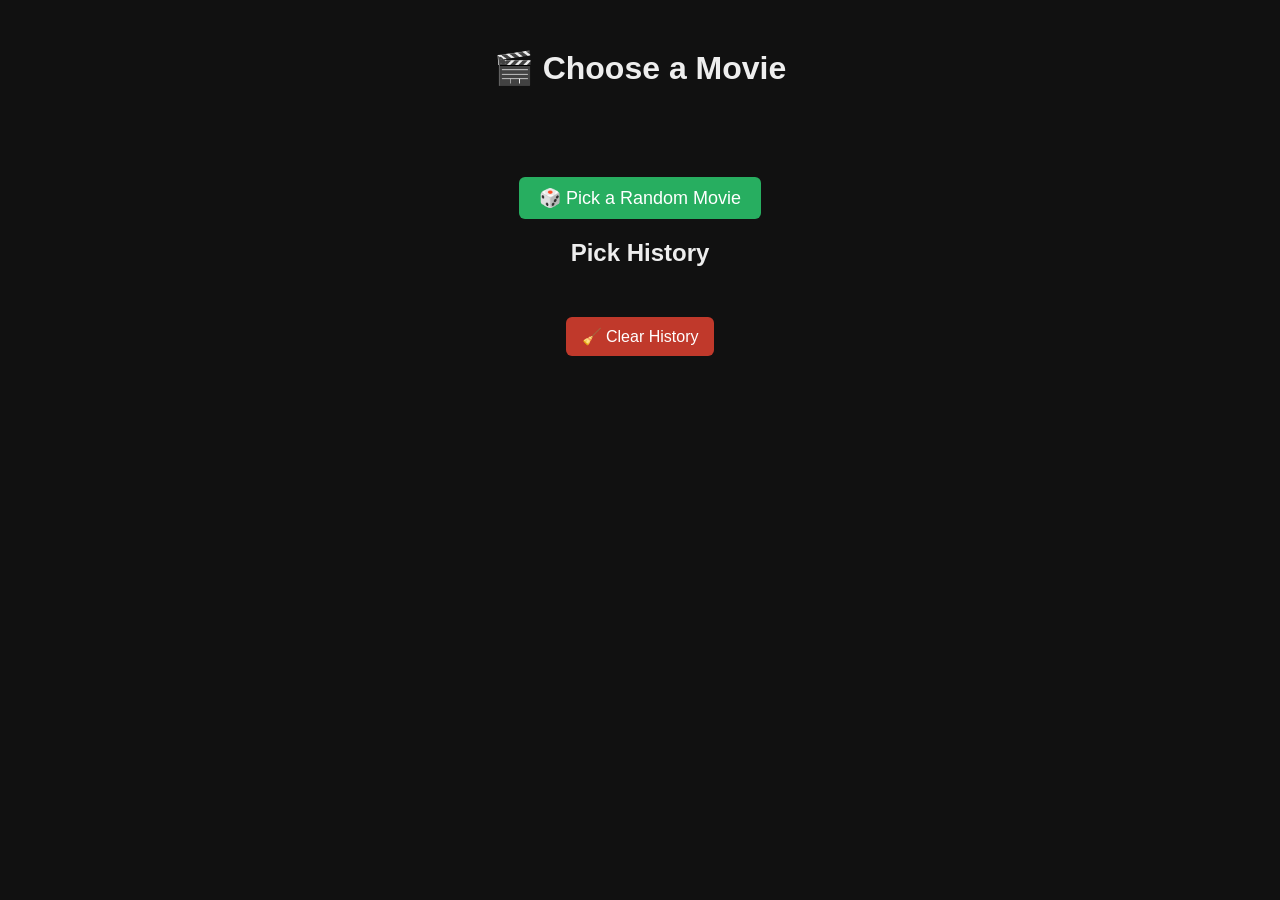
<file: index.html>
<!DOCTYPE html>
<html lang="en">
<head>
  <meta charset="UTF-8" />
  <meta name="viewport" content="width=device-width, initial-scale=1" />
  <title>🎞️ Cinefilos Poster Picker</title>

  <!-- PWA Setup -->
  <link rel="manifest" href="manifest.json" />
  <meta name="apple-mobile-web-app-capable" content="yes" />
  <meta name="apple-mobile-web-app-status-bar-style" content="black" />
  <meta name="apple-mobile-web-app-title" content="Cinefilos" />
  <link rel="apple-touch-icon" href="icons/icon-192.png" />

  <style>
    body {
      background: #111;
      color: #eee;
      font-family: sans-serif;
      text-align: center;
      padding: 20px;
    }
    .gallery-wrapper {
      overflow-x: scroll;
      scrollbar-width: none;
      -ms-overflow-style: none;
      padding: 10px;
      margin-top: 30px;
    }
    .gallery-wrapper::-webkit-scrollbar {
      display: none;
    }
    .gallery {
      display: flex;
      gap: 16px;
      padding: 10px;
      scroll-snap-type: x mandatory;
      scroll-behavior: smooth;
      cursor: grab;
    }
    .poster {
      scroll-snap-align: center;
      display: flex;
      justify-content: center;
      align-items: center;
      border: 2px solid #333;
      border-radius: 12px;
      box-shadow: 0 0 12px rgba(0, 0, 0, 0.4);
      background: #222;
      padding: 8px;
      min-width: 200px;
      transition: transform 0.3s ease, box-shadow 0.3s ease;
    }
    .poster img {
      width: 200px;
      height: auto;
      border-radius: 8px;
      object-fit: cover;
    }
    .poster:hover {
      transform: scale(1.05);
      box-shadow: 0 0 20px rgba(0, 0, 0, 0.6);
    }
    .poster.selected {
      border: 3px solid #4fc3f7;
      box-shadow: 0 0 20px #4fc3f7;
      transform: scale(1.05);
      z-index: 2;
    }
    .poster.flip {
      animation: flipAnimation 0.8s ease forwards;
    }
    @keyframes flipAnimation {
      0% { transform: rotateY(0deg); }
      50% { transform: rotateY(180deg); }
      100% { transform: rotateY(0deg); }
    }

    @keyframes fadeIn {
      from { opacity: 0; transform: translateY(20px); }
      to   { opacity: 1; transform: translateY(0); }
    }
    .fade-in {
      animation: fadeIn 0.6s ease forwards;
    }

    #randomPick {
      margin: 20px auto;
      padding: 10px 20px;
      font-size: 18px;
      background: #27ae60;
      color: white;
      border: none;
      border-radius: 6px;
      cursor: pointer;
      display: block;
    }
    #history {
      display: flex;
      flex-wrap: wrap;
      justify-content: center;
      gap: 16px;
      margin: 30px auto 10px;
      padding: 0;
      list-style: none;
      max-width: 1200px;
    }
    #history li {
      background: #222;
      padding: 10px;
      border-radius: 8px;
      text-align: center;
      min-width: 200px;
      box-shadow: 0 0 8px #000;
    }
    #history img {
      max-height: 400px;
      margin-top: 10px;
      border-radius: 10px;
      box-shadow: 0 0 10px #000;
    }
    #clearHistory {
      margin: 20px auto;
      padding: 10px 16px;
      font-size: 16px;
      background: #c0392b;
      color: white;
      border: none;
      border-radius: 6px;
      cursor: pointer;
      display: block;
    }
  </style>
</head>
<body>
  <h1>🎬 Choose a Movie</h1>

  <div class="gallery-wrapper">
    <div id="posterGallery" class="gallery"></div>
  </div>

  <button id="randomPick">🎲 Pick a Random Movie</button>

  <h2>Pick History</h2>
  <ul id="history"></ul>
  <button id="clearHistory">🧹 Clear History</button>

  <script>
    const apiKey = "225d3569";
    const gallery = document.getElementById("posterGallery");
    const pickBtn = document.getElementById("randomPick");
    const clearBtn = document.getElementById("clearHistory");
    const historyList = document.getElementById("history");
    const posters = [];

       const entries = [
      { title: "Memento", imdbID: "tt0209144" },
      { title: "Up in Smoke", imdbID: "tt0078446" },
      { title: "The Vindicator", imdbID: "tt0092172" },
      { title: "Alien", imdbID: "tt0078748" },
      { title: "Rebel Without a Cause", imdbID: "tt0048545" },
      { title: "Cape Fear", imdbID: "tt0101540" },
      { title: "The Green Mile", imdbID: "tt0120689" },
      { title: "Sleepers", imdbID: "tt0117665" },
      { title: "The Room", imdbID: "tt0368226" },
      { title: "Knives Out", imdbID: "tt8946378" },
      { title: "Dante’s Peak", imdbID: "tt0118928" },
      { title: "The Big Lebowski", imdbID: "tt0118715" },
      { title: "Reservoir Dogs", imdbID: "tt0105236" },
      { title: "Hackers", imdbID: "tt0113243" },
      { title: "The Cable Guy", imdbID: "tt0115798" },
      { title: "Death Race 2000", imdbID: "tt0072856" },
      { title: "Big Trouble in Little China", imdbID: "tt0090728" },
      { title: "It’s a Mad Mad Mad Mad World", imdbID: "tt0057193" },
      { title: "Cujo", imdbID: "tt0085382" },
      { title: "Pet Sematary", imdbID: "tt0098084" },
      { title: "Braveheart", imdbID: "tt0112573" },
      { title: "The Wizard", imdbID: "tt0098663" },
      { title: "Cero y van 4", imdbID: "tt0425818" },
      { title: "Training Day", imdbID: "tt0139654" },
      { title: "The Butterfly Effect", imdbID: "tt0289879" },
      { title: "Hard Target", imdbID: "tt0107076" },
      { title: "Big Fish", imdbID: "tt0319061" },
      { title: "This Is England", imdbID: "tt0480025" },
      { title: "12 Monkeys", imdbID: "tt0114746" },
      { title: "Mecánica Nacional", imdbID: "tt0134817" },
      { title: "Léon: The Professional", imdbID: "tt0110413" },
      { title: "Collateral", imdbID: "tt0369339" }
    ];

    async function fetchPosterAndBuild(movie) {
      const res = await fetch(`https://www.omdbapi.com/?apikey=${apiKey}&i=${movie.imdbID}`);
      const data = await res.json();
      if (data.Response === "True") {
        const posterUrl = data.Poster && data.Poster !== "N/A" ? data.Poster : "fallback.jpg";
        movie.title = data.Title;
        movie.runtime = data.Runtime || "–";
        const div = document.createElement("div");
        div.className = "poster";
        div.innerHTML = `<img src="${posterUrl}" alt="${movie.title}" title="${movie.title}" />`;
        gallery.appendChild(div);
        posters.push({ element: div, title: movie.title, runtime: movie.runtime, posterUrl });
      }
    }

    function isAlreadyInHistory(title) {
      return Array.from(historyList.children).some(li => li.textContent.includes(title));
    }

    pickBtn.addEventListener("click", async () => {
      if (posters.length === 0) return;

      posters.forEach(p => p.element.classList.remove('selected'));

      let selected;
      for (let i = 0; i < 10; i++) {
        const index = Math.floor(Math.random() * posters.length);
        selected = posters[index];
        selected.element.classList.add('flip');
        await new Promise(r => setTimeout(r, 100 + i * 30));
        selected.element.classList.remove('flip');
      }

      selected.element.classList.add('selected');
      selected.element.scrollIntoView({ behavior: "smooth", inline: "center" });

      if (!isAlreadyInHistory(selected.title)) {
        const li = document.createElement('li');
        li.classList.add('fade-in');
        li.innerHTML = `
          <div style="font-weight:bold; font-size: 1.2em;">${selected.title}</div>
          <div style="font-size: 1em; color: #aaa;">${selected.runtime}</div>
          <img src="${selected.posterUrl}" alt="${selected.title}" />
        `;
        historyList.prepend(li);
      }
    });

    clearBtn.addEventListener("click", () => {
      historyList.innerHTML = '';
    });

    function buildGallery() {
      entries.forEach(movie => fetchPosterAndBuild(movie));
    }

    buildGallery();
  </script>

  <!-- PWA Service Worker -->
  <script>
    if ('serviceWorker' in navigator) {
      navigator.serviceWorker.register('sw.js').then(() => {
        console.log("✅ Service Worker registered");
      });
    }
  </script>
</body>
</html>
</file>
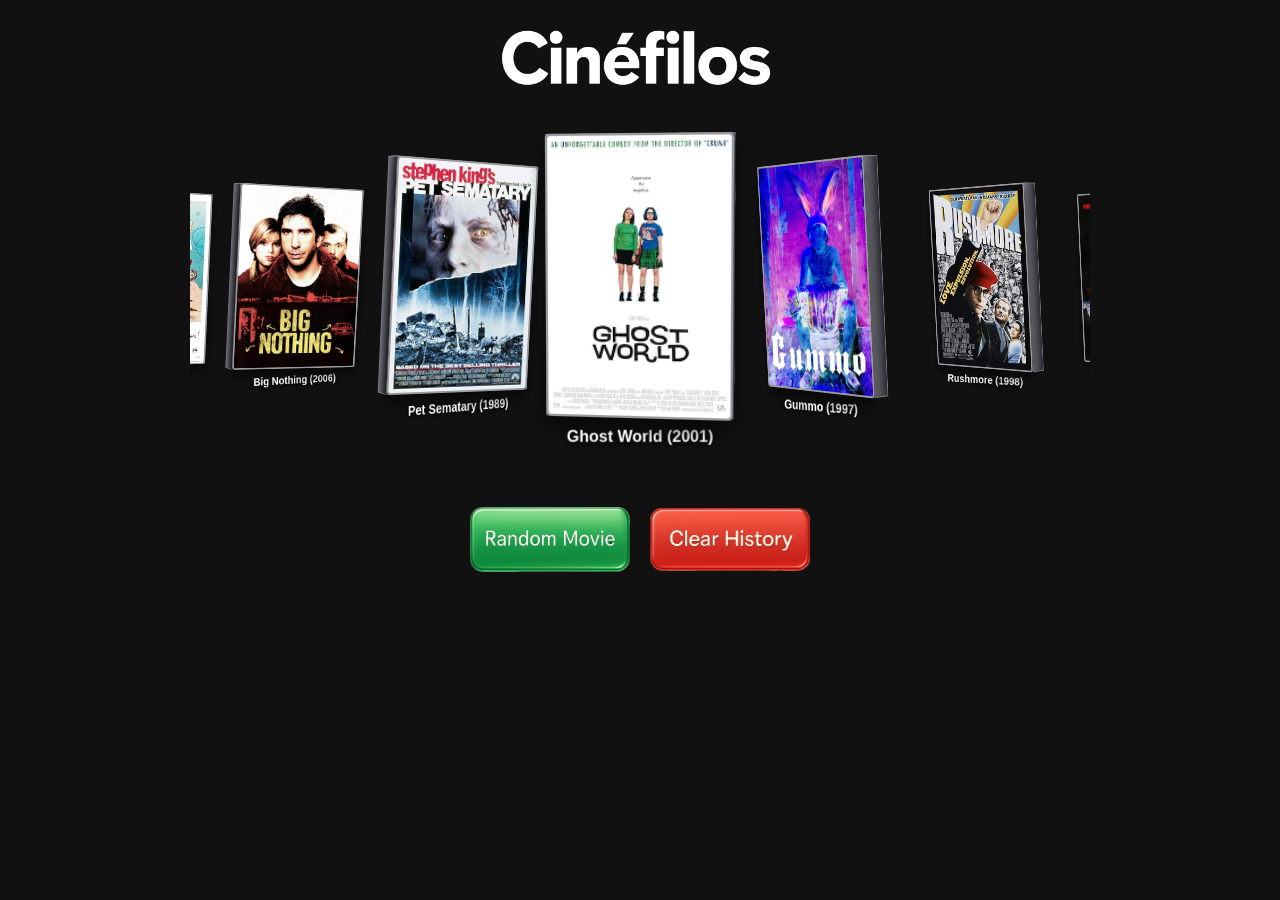
<file: Cinefilos/index.html>
<!DOCTYPE html>
<html lang="en">
<head>


  <meta charset="UTF-8"/>
  <meta name="viewport" content="width=device-width,initial-scale=1"/>
  <title>cinefilos</title>

<!-- Manifest -->
<link rel="manifest" href="assets/manifest.json">

<!-- Theme Color -->
<meta name="theme-color" content="#111111">

<!-- Chrome / Android -->
<meta name="mobile-web-app-capable" content="yes">

<!-- iOS Safari (still supported for now) -->
<meta name="apple-mobile-web-app-capable" content="yes">
<meta name="apple-mobile-web-app-title" content="Cinéfilos">
<meta name="apple-touch-icon" href="assets/icons/icon-192.png">


  <style>
    body {
      margin: 0;
      background: #111;
      color: #eee;
      font-family: sans-serif;
      text-align: center;
      padding: 20px;
      overflow-x: hidden;
    }

    .header-image {
      max-width: 300px;
      height: auto;
      margin: 10px auto;
      display: block;
    }

    .centered-container {
      max-width: 900px;
      width: 100%;
      margin: 0 auto;
    }

    .coverflow-container {
      perspective: 1200px;
      height: 350px;
      margin: 30px 0 40px;
      overflow-x: hidden;
    }

    .coverflow-container.loaded .poster {
      opacity: 1;
    }

    #posterFlow {
      position: relative;
      width: 100%;
      height: 100%;
      transform-style: preserve-3d;
    }

    .button-container {
      display: flex;
      justify-content: center;
      gap: 20px;
      margin-bottom: 20px;
    }

    .button-container button {
      background: none;
      border: none;
      cursor: pointer;
      padding: 0;
    }

    .button-container img {
      display: block;
      width: 160px;
      height: auto;
    }

    #history {
      display: flex;
      flex-wrap: wrap;
      justify-content: center;
      gap: 16px;
      margin: 10px auto;
      padding: 0;
      list-style: none;
      max-width: 800px;
    }

    #history li {
      background: #222;
      padding: 10px;
      border-radius: 8px;
      text-align: center;
      box-shadow: 0 0 8px #000;
      min-width: 180px;
    }

    #history img {
      max-height: 180px;
      border-radius: 6px;
      margin-top: 8px;
    }

.pressed {
  animation: pressEffect 0.1s ease-in-out;
}

@keyframes pressEffect {
  0% { transform: scale(1); }
  50% { transform: scale(0.95); }
  100% { transform: scale(1); }
}

button:active {
  transform: scale(0.95);
  box-shadow: inset 0px 0px 5px rgba(0, 0, 0, 0.2);
}
button:hover {
  animation: pulse 0.6s infinite;
}

@keyframes pulse {
  0% { transform: scale(1); }
  50% { transform: scale(1.07); }
  100% { transform: scale(1); }
}

.poster:hover,
.poster:focus {
  transform: scale(2.5);
  filter: brightness(1.1);
}

  </style>
<link rel="stylesheet" href="assets/movie-card.css">
</head>
<body>

    <a href="index2.html">
  <img src="assets/cinefilos.png" alt="Cinefilos" class="header-image">
</a>

  <div class="centered-container">
    <div class="coverflow-container">
      <div id="posterFlow"></div>
    </div>

    <div class="button-container">
      <button id="randomPick">
        <img src="assets/Button2.PNG" alt="Random Movie">
      </button>
      <button id="clearHistory">
        <img src="assets/Button.PNG" alt="Clear History">
      </button>
    </div>
  </div>

  <ul id="history"></ul>
  <audio id="soundPick" src="assets/sounds/pick.wav"></audio>

<![base64]>
<script src="assets/posters.js" defer></script>
<script src="assets/runtime.js" defer></script>
<script src="assets/titles.js" defer></script>
<script src="assets/entries.js" defer></script>
<script src="assets/years.js" defer></script>
<script src="assets/trakt-movies.js" defer></script>
<script src="assets/script.js" defer></script>


<script>
if ('serviceWorker' in navigator) {
  navigator.serviceWorker.register('/Cinefilos/assets/sw.js', { scope: '/Cinefilos/' })
    .then(reg => console.log('SW Registered:', reg))
    .catch(err => console.error('SW Registration failed:', err));
}
</script>


</body>
</html>
</file>
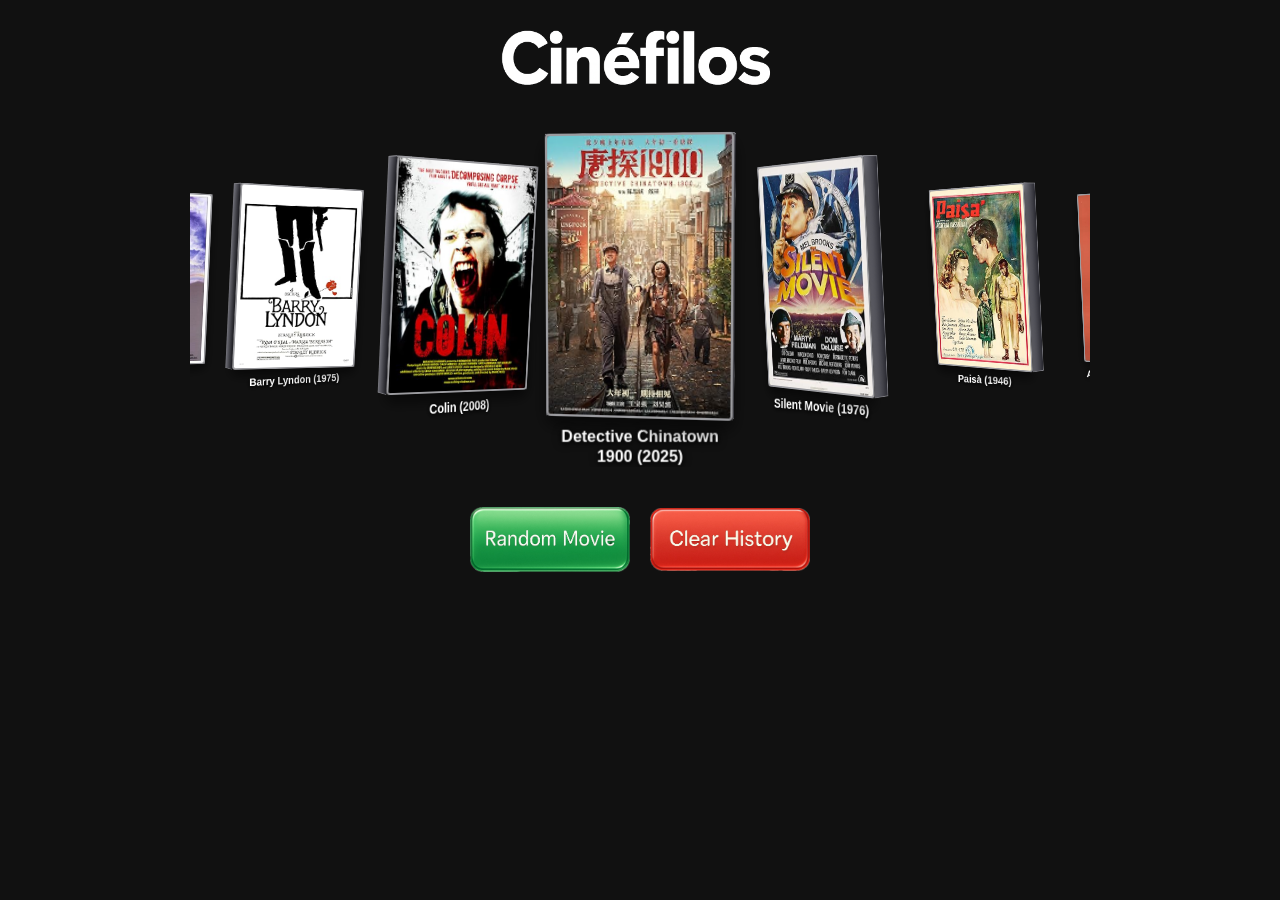
<file: Cinefilos/index2.html>
<!DOCTYPE html>
<html lang="en">
<head>


  <meta charset="UTF-8"/>
  <meta name="viewport" content="width=device-width,initial-scale=1"/>
  <title>cinefilos</title>

<!-- Manifest -->
<link rel="manifest" href="assets/manifest.json">

<!-- Theme Color -->
<meta name="theme-color" content="#111111">

<!-- Chrome / Android -->
<meta name="mobile-web-app-capable" content="yes">

<!-- iOS Safari (still supported for now) -->
<meta name="apple-mobile-web-app-capable" content="yes">
<meta name="apple-mobile-web-app-title" content="Cinéfilos">
<meta name="apple-touch-icon" href="assets/icons/icon-192.png">


  <style>
    body {
      margin: 0;
      background: #111;
      color: #eee;
      font-family: sans-serif;
      text-align: center;
      padding: 20px;
      overflow-x: hidden;
    }

    .header-image {
      max-width: 300px;
      height: auto;
      margin: 10px auto;
      display: block;
    }

    .centered-container {
      max-width: 900px;
      width: 100%;
      margin: 0 auto;
    }

    .coverflow-container {
      perspective: 1200px;
      height: 350px;
      margin: 30px 0 40px;
      overflow-x: hidden;
    }

    .coverflow-container.loaded .poster {
      opacity: 1;
    }

    #posterFlow {
      position: relative;
      width: 100%;
      height: 100%;
      transform-style: preserve-3d;
    }

    .button-container {
      display: flex;
      justify-content: center;
      gap: 20px;
      margin-bottom: 20px;
    }

    .button-container button {
      background: none;
      border: none;
      cursor: pointer;
      padding: 0;
    }

    .button-container img {
      display: block;
      width: 160px;
      height: auto;
    }

    #history {
      display: flex;
      flex-wrap: wrap;
      justify-content: center;
      gap: 16px;
      margin: 10px auto;
      padding: 0;
      list-style: none;
      max-width: 800px;
    }

    #history li {
      background: #222;
      padding: 10px;
      border-radius: 8px;
      text-align: center;
      box-shadow: 0 0 8px #000;
      min-width: 180px;
    }

    #history img {
      max-height: 180px;
      border-radius: 6px;
      margin-top: 8px;
    }

.pressed {
  animation: pressEffect 0.1s ease-in-out;
}

@keyframes pressEffect {
  0% { transform: scale(1); }
  50% { transform: scale(0.95); }
  100% { transform: scale(1); }
}

button:active {
  transform: scale(0.95);
  box-shadow: inset 0px 0px 5px rgba(0, 0, 0, 0.2);
}
button:hover {
  animation: pulse 0.6s infinite;
}

@keyframes pulse {
  0% { transform: scale(1); }
  50% { transform: scale(1.07); }
  100% { transform: scale(1); }
}

.poster:hover,
.poster:focus {
  transform: scale(2.5);
  filter: brightness(1.1);
}

  </style>
<link rel="stylesheet" href="assets/movie-card.css">
</head>
<body>

    <a href="index.html">
  <img src="assets/cinefilos.png" alt="Cinefilos" class="header-image">
</a>

  <div class="centered-container">
    <div class="coverflow-container">
      <div id="posterFlow"></div>
    </div>

    <div class="button-container">
      <button id="randomPick">
        <img src="assets/Button2.PNG" alt="Random Movie">
      </button>
      <button id="clearHistory">
        <img src="assets/Button.PNG" alt="Clear History">
      </button>
    </div>
  </div>

  <ul id="history"></ul>
  <audio id="soundPick" src="assets/sounds/pick.wav"></audio>

<![base64]>
<script src="assets/posters.js" defer></script>
<script src="assets/runtime.js" defer></script>
<script src="assets/titles.js" defer></script>
<script src="assets/entries2.js" defer></script>
<script src="assets/years.js" defer></script>
<script src="assets/script.js" defer></script>


<script>
if ('serviceWorker' in navigator) {
  navigator.serviceWorker.register('/Cinefilos/assets/sw.js', { scope: '/Cinefilos/' })
    .then(reg => console.log('SW Registered:', reg))
    .catch(err => console.error('SW Registration failed:', err));
}
</script>


</body>
</html>
</file>
<file: Cinefilos/assets/movie-card.css>
.poster {
  --case-depth: 18px;
  --half-depth: 9px;
  position: absolute;
  top: 46%;
  left: 50%;
  width: 165px;
  height: 247.5px;
  transform-style: preserve-3d;
  cursor: pointer;
  opacity: 0;
  transition: transform 0.4s ease, opacity 0.4s ease;
}

.box {
  position: relative;
  width: 100%;
  height: 100%;
  transform: rotateX(-4deg) rotateY(-9deg);
  transform-style: preserve-3d;
}

.front,
.back {
  position: absolute;
  inset: 0;
  box-sizing: border-box;
  overflow: hidden;
  border: 2px solid #9b9b9f;
  border-radius: 4px;
  backface-visibility: hidden;
  box-shadow: 0 8px 16px #0009;
}

.front {
  transform: translateZ(var(--half-depth));
  background: #1e1e24;
}

.front img {
  display: block;
  width: 100%;
  height: 100%;
  object-fit: cover;
  user-select: none;
}

.back {
  display: grid;
  place-items: center;
  padding: 8px;
  text-align: center;
  color: white;
  background: linear-gradient(155deg, #303746, #11151c 65%);
  transform: rotateY(180deg) translateZ(var(--half-depth));
}

.back .details {
  width: 100%;
  align-self: stretch;
  display: flex;
  flex-direction: column;
  min-height: 0;
  border: 1px solid #ffffff2b;
}

.back .details[hidden] {
  display: none;
}

.dvd-header {
  display: grid;
  align-items: center;
  min-height: 42px;
  padding: 5px;
  border-bottom: 2px solid #bda16c;
  background: #11151c;
}

.back .details h3 {
  margin: 0;
  overflow-wrap: anywhere;
  font-size: 14px;
  line-height: 1.15;
}

.back .details p {
  margin: 0;
  padding: 6px 3px;
  color: #dedee4;
  font-size: 11px;
}

.dvd-artwork {
  width: 100%;
  min-height: 0;
  flex: 1;
  object-fit: cover;
  object-position: center 40%;
  background: #222936;
}

.dvd-footer {
  display: flex;
  align-items: center;
  justify-content: space-between;
  gap: 4px;
  padding: 6px 5px;
  border-top: 1px solid #ffffff2b;
  background: #11151c;
}

.dvd-format {
  display: inline-block;
  padding: 3px 5px;
  border: 1px solid currentColor;
  font: bold 8px sans-serif;
  letter-spacing: 0.08em;
}

.dvd-barcode {
  display: block;
  width: 44px;
  height: 13px;
  border: 3px solid #eee;
  background: repeating-linear-gradient(90deg, #181818 0 1px, #eee 1px 3px, #181818 3px 5px, #eee 5px 6px, #181818 6px 7px, #eee 7px 10px);
}

.dvd-back-cover {
  position: absolute;
  inset: 0;
  width: 100%;
  height: 100%;
  object-fit: contain;
  background: #191a20;
}

.spine,
.case-top {
  position: absolute;
  box-sizing: border-box;
  border: 1px solid #85858b;
  background: linear-gradient(90deg, #777780, #292930);
}

.spine {
  top: 0;
  width: var(--case-depth);
  height: 100%;
}

.spine-left {
  left: calc(-1 * var(--half-depth));
  transform: rotateY(-90deg);
}

.spine-right {
  right: calc(-1 * var(--half-depth));
  transform: rotateY(90deg);
}

.case-top {
  top: calc(-1 * var(--half-depth));
  width: 100%;
  height: var(--case-depth);
  background: linear-gradient(#b1b1b6, #55555e);
  transform: rotateX(90deg);
}

.movie-caption {
  position: absolute;
  top: calc(100% + 8px);
  left: 0;
  width: 100%;
  color: white;
  font-size: 14px;
  font-weight: 700;
  line-height: 1.2;
  text-align: center;
  text-shadow: 0 1px 4px #000, 0 1px 8px #000;
}

.poster.flipped .box {
  animation: dvd-case-spin 0.85s cubic-bezier(0.42, 0, 0.38, 1);
}

.poster.flipped .back {
  box-shadow: 0 0 14px 3px #4fc3f7b3;
}

@keyframes dvd-case-spin {
  from { transform: rotateX(-4deg) rotateY(-9deg); }
  to { transform: rotateX(-4deg) rotateY(351deg); }
}

@media (prefers-reduced-motion: reduce) {
  .poster.flipped .box {
    animation: none;
  }
}
</file>
